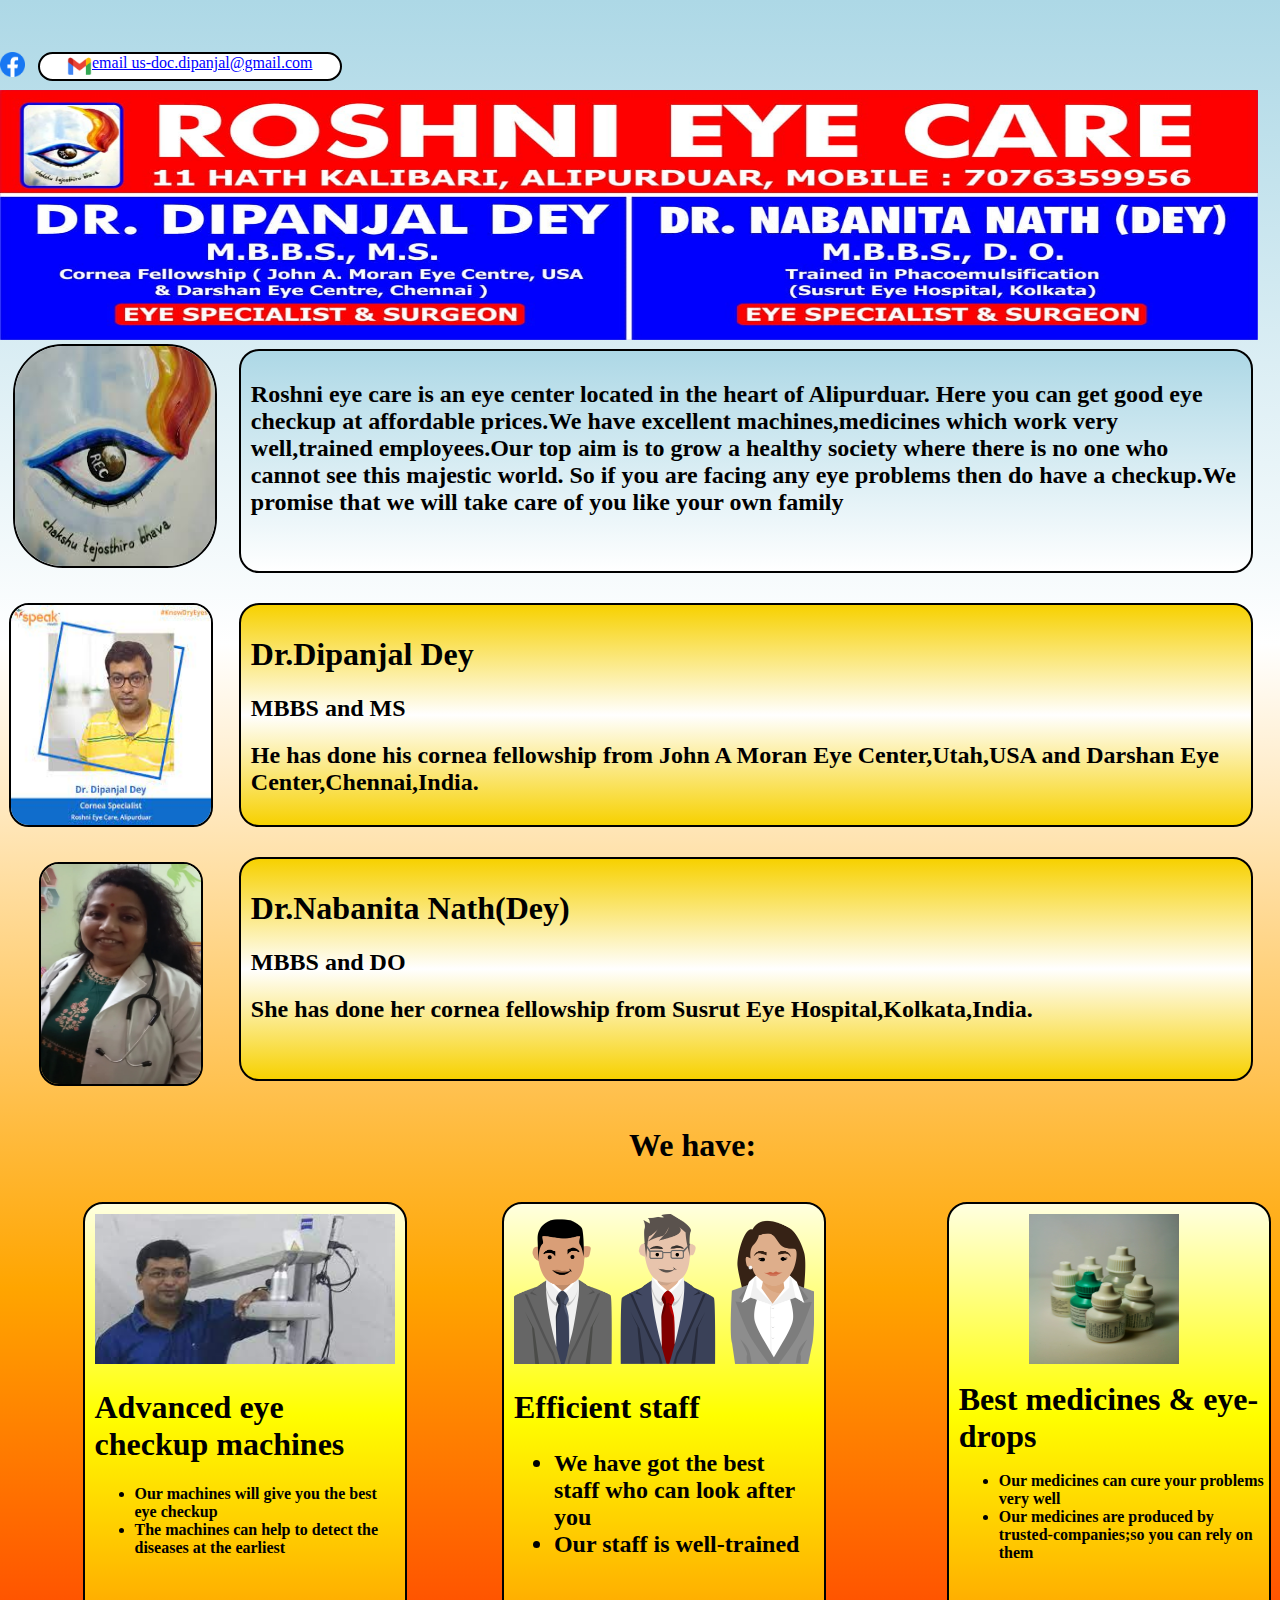
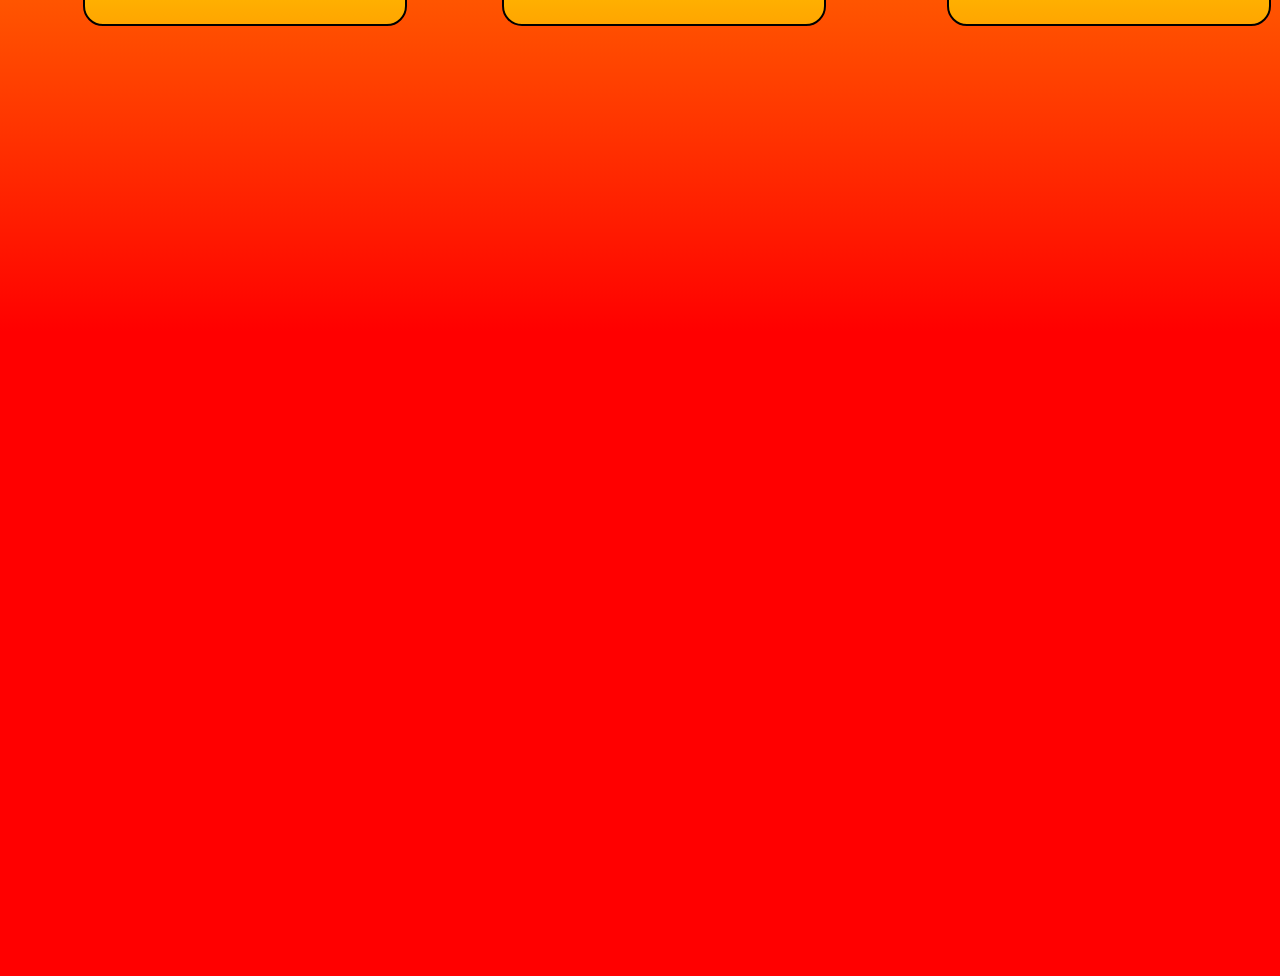
<file: index.html>
<!DOCTYPE html>
<html>
    <head>
        <title>Roshni eye care</title>
        <link rel ="stylesheet" 
          type="text/css"
          href = "style.css"/>
    </head>
    <body >
        
        <div class="grid">
            <div class="a"> <a href="https://www.facebook.com/Roshnieyecareapd/"target="_blank"><img src="fb.png" width=25 height=25></a>

             </div>
             <div class="b"> 
             <a href="https://www.gmail.com"target="_blank" style="position: absolute;left: 3%;"><img src="Gmail.png" width=25 height=25/><Text>  email us-doc.dipanjal@gmail.com</Text></a>
             
<img src="advertisement.png" width=1258 height=250>

<div class="header">
    <img src="roshni.png" width="200" height=220> 
 
</div>
<div class="origami">
<h2 style="color: black;;">Roshni eye care is an eye center located in the heart of Alipurduar.
Here you can get good eye checkup at affordable prices.We have excellent machines,medicines which work very well,trained employees.Our top aim is to grow a healthy society where there is no one who cannot see this majestic world. So if you are facing any eye problems then do have a checkup.We promise that we will take care of you like your own family </h2>
</div>
<div class="papa">
    <img src="download.jfif" width="200" height=220> 
    <h1 style="color: black;;">Dr.Dipanjal Dey </h1>
    <h2 style="color: black;;">MBBS and MS</h2>
    <h2 style="color: black;;">He has done his cornea fellowship from John A Moran Eye Center,Utah,USA and Darshan Eye Center,Chennai,India.  </h2>
</div>
<div class="mamma">
    <img src="mamma.JPG" width="160" height=220> 
    <h1 style="color: black;;">Dr.Nabanita Nath(Dey) </h1>
    <h2 style="color: black;;">MBBS and DO</h2>
    <h2 style="color: black;;">She has done her cornea fellowship from Susrut Eye Hospital,Kolkata,India.  </h2>
</div>
<div class="wehave"><h1 style="font-family: fantasy;">We have:  </h1>

<div  class="employee1">
    <img src="machine.jpg" width="300" height=150> 
    <h1>Advanced eye checkup machines</h1>
    <h4><ul>
        <li>Our machines will give you the best eye checkup</li>
        <li>The machines can help to detect the diseases at the earliest</li>
    </ul></h4>
</div>
<div  class="employee2">
    <img src="employee.png" width="300" height=150>  
    <h1>Efficient staff</h1>
    <h2><ul>
        <li>We have got the best staff who can look after you</li>
        <li>Our staff is well-trained</li>
    </ul></h2>
   
</div>
<div  class="employee3">
    <img src="collection-of-eye-drops.jpg" width="150" height=150>  
    <h1>Best medicines & eye-drops</h1>
    <h4><ul>
        <li>Our medicines can cure your problems very well</li>
        <li>Our medicines are produced by trusted-companies;so you can rely on them</li>
    </ul></h4>
</div>
<div class="ROSHNI">
    <h1><p>R</p><p>O</p> <p>S</p>H</p><p>N</p> <p>I</p></h1>
</div>
</div>

    </body>
    </html>
</file>
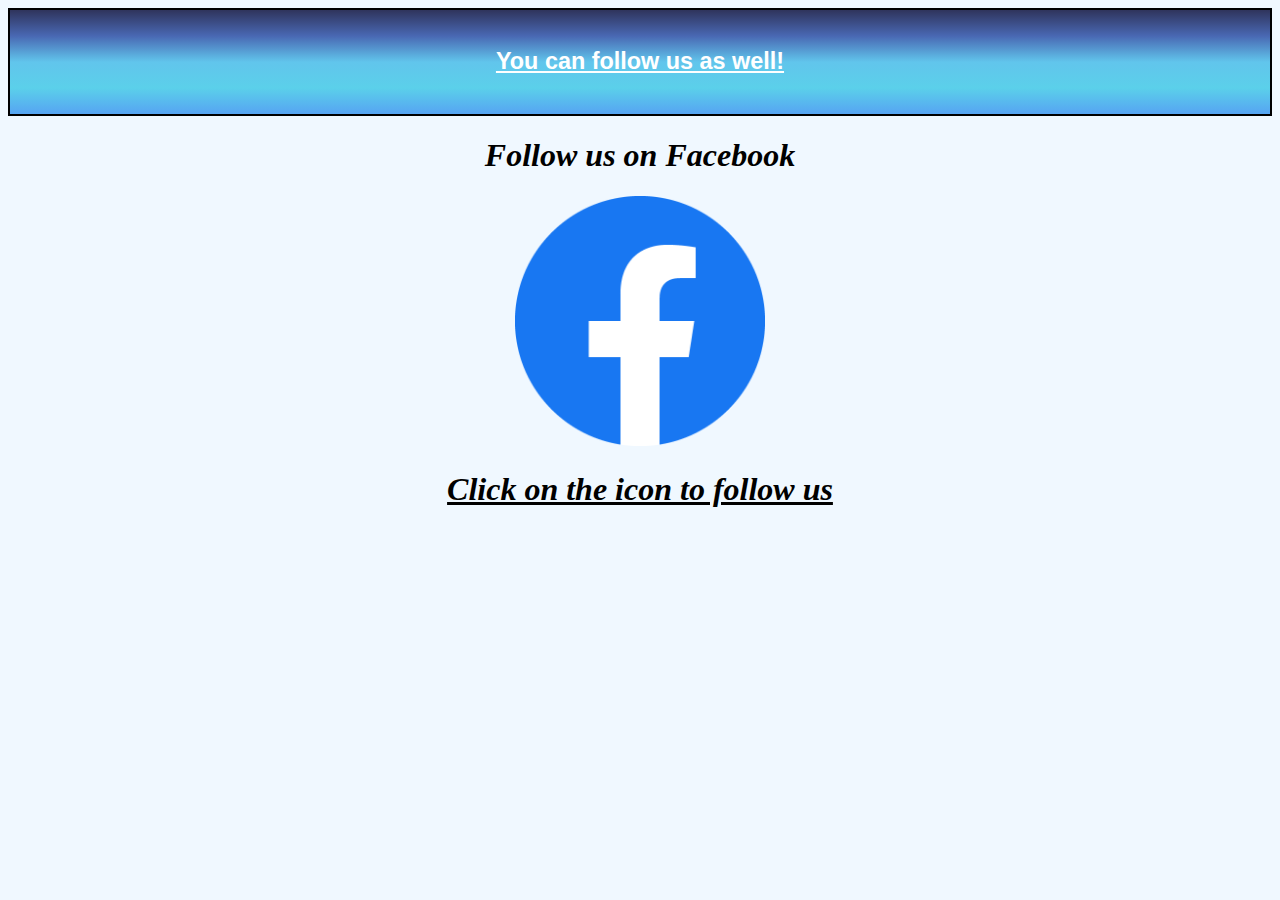
<file: followus.html>
<!DOCTYPE html>
    <html>
        <head>
            <title>Follow me</title>
            <link rel ="stylesheet" 
            type="text/css"
            href = "styl.css"/>
        </head>
        <body style="background-color:aliceblue;text-align:center;">
            <div class="head1">
                <div class="about-us1">
            <h3><u>You can follow us as well!</u></h3>
        </div>
    </div>
    <div class="grid4">
            <h1><i>Follow us on Facebook</i></i></h1>
        </div>
        <div class="github">
            <a href="https://www.facebook.com/Roshnieyecareapd/"target="_blank"><img src="fb.png" width=250 height=250></a>
      </div>
      <h1><i><u>Click on the icon to follow us </u></i></i></h1>
        </body>
    </html>
</file>
<file: style.css>
body{
   
   
        background-image: linear-gradient(lightblue,white,orange,red,red);
      padding: 100%;
      
}
.a a{
    position: absolute;
top:-15%;

}
.b a{
    display: flex;
    justify-content: center;
    border-radius: 20px;
    background-color:#ffffff;
    width: 300px;
    font-family:fantasy ;
    border: 2.5px solid#000000;
    position: absolute;
top:-15%;
}
.grid{
    position: absolute;
top:10%;
left :0%;

}
.alignment1{display: flex;
    justify-content: center;
    border-radius: 20px;
    background-color:#ffffff;
    width: 120px;
    font-family:fantasy ;
    border: 2.5px solid#000000;
    position: absolute;
    top:-15%;}

.header img{
    border-radius: 50px;
   position: absolute;
   top: 100%;
   left: 1%;
   border: 2.5px solid#000000;
}
a:hover{
    color:red;
}
a{
 
    color:blue ;
}
a:visited{
    color:purple;
}

.origami{
    border-radius: 20px;
    background-image: linear-gradient(lightblue,white);
    width: 990px;
   height:200px;
    margin: 25px;
    padding:10px;
    font-family:fantasy ;
    border: 2.5px solid#000000;
    position: absolute;
    bottom: -100%;
    left: 17%;
}

.papa{
    border-radius: 20px;
    background-image: linear-gradient(#f7d100,white,#f7d100);
    width: 990px;
   height:200px;
    margin: 25px;
    padding:10px;
    font-family:fantasy ;
    border: 2.5px solid#000000;
    position: absolute;
    bottom: -200%;
    left: 17%;
}
.papa img{
    bottom:-1%;
    left: -23%;
position: absolute;
border-radius: 20px;
border: 2.5px solid#000000;
}
.mamma{
    border-radius: 20px;
    background-image: linear-gradient(#f7d100,white,#f7d100);
    width: 990px;
   height:200px;
    margin: 25px;
    padding:10px;
    font-family:fantasy ;
    border: 2.5px solid#000000;
    position: absolute;
    bottom: -300%;
    left: 17%;
}
.mamma img{
    bottom:-3%;
    left: -20%;
position: absolute;
border-radius: 20px;
border: 2.5px solid#000000;
}
.wehave{
    top: 400%;
    position: absolute;
    left: 50%;
}

.employee1{
    border-radius: 20px;
    background-image: linear-gradient(lightyellow,yellow,orange);
    width: 300px;
    height: 400px;
   position: absolute;
    padding:10px;
    font-family:fantasy ;
    border: 2.5px solid#000000;
    top: 120%;
    left: -430%;
}
.employee2{
    border-radius: 20px;
    background-image: linear-gradient(lightyellow,yellow,orange);
    width: 300px;
    height: 400px;
   position: absolute;
    padding:10px;
    font-family:fantasy ;
    border: 2.5px solid#000000;
    top: 120%;
    left: -100%;
}
.employee3{
    border-radius: 20px;
    background-image: linear-gradient(lightyellow,yellow,orange);
    width: 300px;
    height: 400px;
   position: absolute;
    padding:10px;
    font-family:fantasy ;
    border: 2.5px solid#000000;
    top: 120%;
    left: 250%;
}
.employee3 img{
    position: absolute;
    left: 25%;
}
.employee3 h1{
    position: absolute;
    top: 37%;
}
.employee3 h4{
    position: absolute;
    top: 55%;
}
.ROSHNI{
    position: absolute;
    top:-1300%;
    left: 700%;
    font-family: 'Franklin Gothic Medium', 'Arial Narrow', 'Arial','sans-serif';
    font-size: 350%;
}
</file>
<file: styl.css>
.about-us1{
    display: flex;
    justify-content: space-around;
    background-image: linear-gradient(#2f345c,#4968b3,#61c5ec,#5bd0ea,#56a4f2);
    font-size: 20px;
    padding: 15px;
    font-family: sans-serif;
    font-weight: 400;
    color:#ffffff;
    border: 2.5px solid#000000;
}
.github{
    display: flex;
    justify-content: space-evenly;
}
.github:hover{
    transform: scale(1.2);

}
</file>
